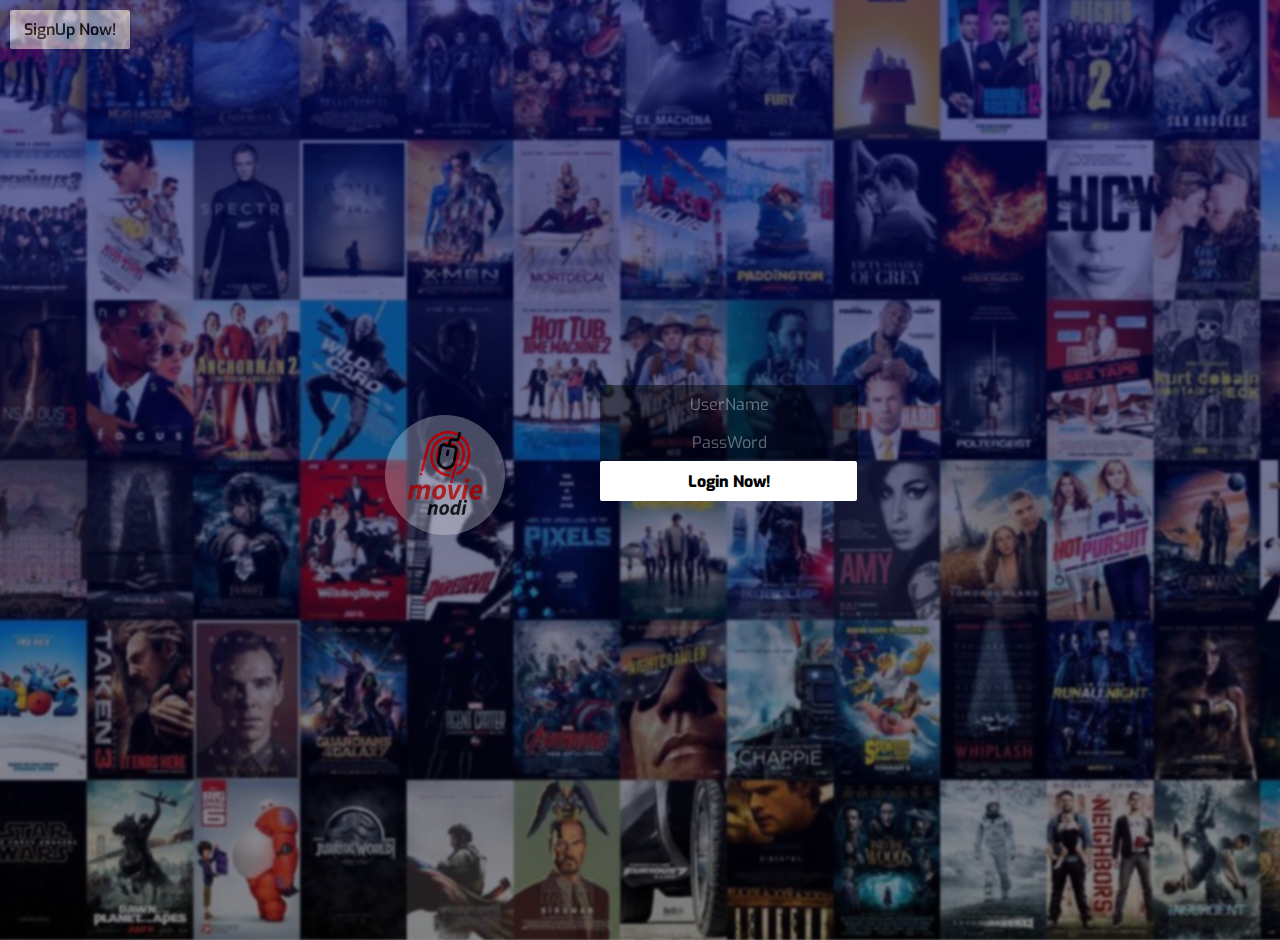
<file: src/static/index.html>
<!DOCTYPE html>
<html lang="en">
    <head>
        <meta charset="UTF-8">
		<meta http-equiv="X-UA-Compatible" content="IE-edge">
        <meta name="viewpoint" content="width=device-width, initial-scale=1.0">
        <link rel="stylesheet" type="text/css" href="css/index.css">
        <title>Login Madi</title>
    </head>

	<body>
		<div class="body"></div>
		<div class="grad"><a href="http://${IP_ADDRESS}:8080/SignUp">SignUp Now!</a></div>
		<div class="header">
			<img src="images/movie_nodi_logo.png" style=" width: 120px; height: 120px; border-radius: 50%; margin: 0%; border: hidden; background-color: rgba(255,255,255,0.35);">
		</div>
		<br>
		<form action="http://${IP_ADDRESS}:8080/Login" method="POST" class="login">
			<input type="text" placeholder="UserName" name="username"><br>
			<input type="password" placeholder="PassWord"name="password"><br>
			<button type="submit">Login Now!</button>
		</form>
	</body>
</html>
</file>
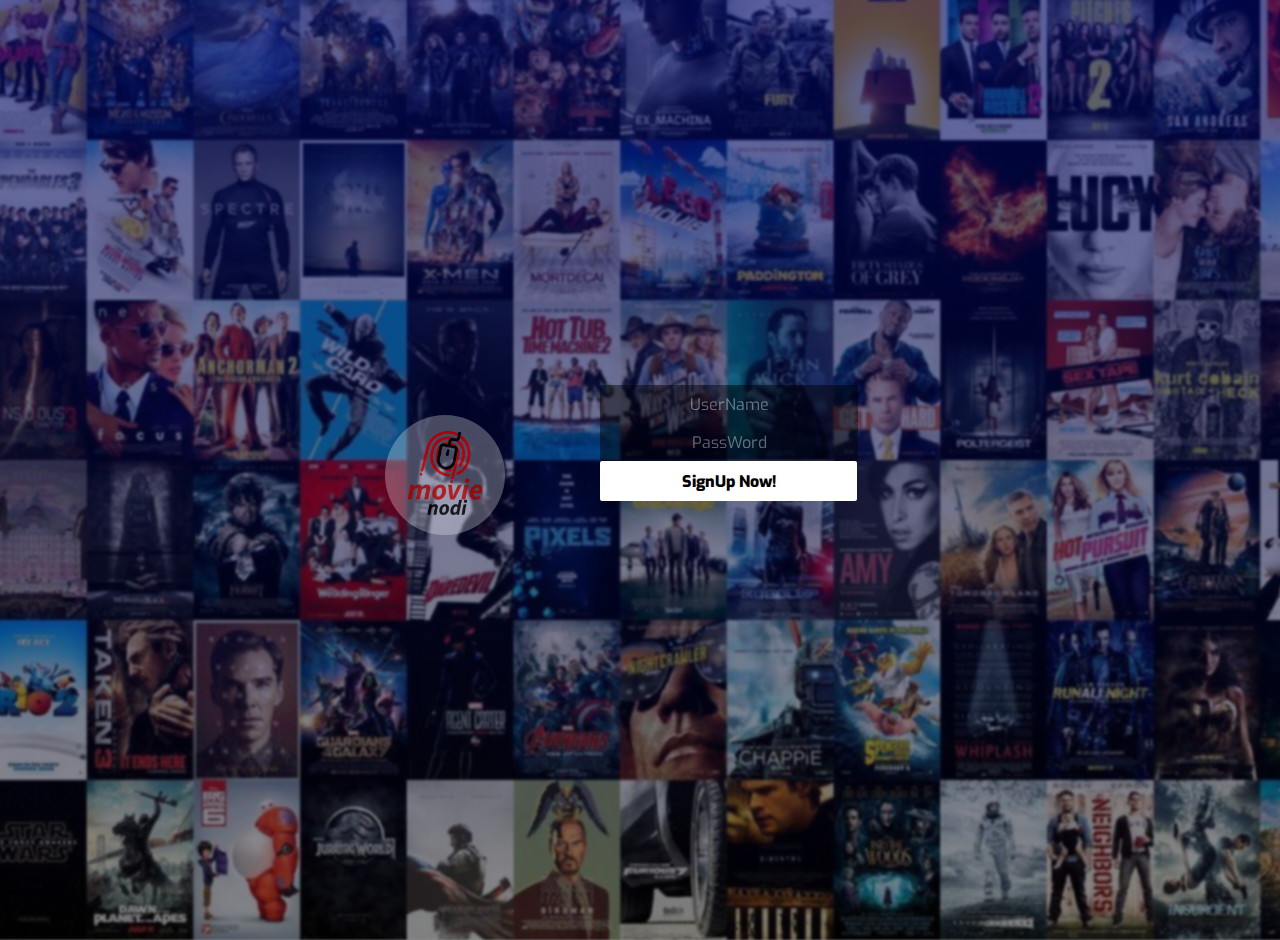
<file: src/static/signup.html>
<!DOCTYPE html>
<html lang="en">
    <head>
        <meta charset="UTF-8">
		<meta http-equiv="X-UA-Compatible" content="IE-edge">
        <meta name="viewpoint" content="width=device-width, initial-scale=1.0">
        <link rel="stylesheet" type="text/css" href="css/signup.css">
        <title>SignUp Aagi</title>
    </head>

	<body>
		<div class="body"></div>
		<div class="grad"></div>
		<div class="header">
			<img src="images/movie_nodi_logo.png" style=" width: 120px; height: 120px; border-radius: 50%; margin: 0%; border: hidden; background-color: rgba(255, 255, 255, 0.35);">
		</div>
		<br>
		<form action="http://${IP_ADDRESS}:8080/SignUp" method="POST" class="signin">
				<!--<input type="email" placeholder="Email" name="email"><br>-->
				<input type="text" placeholder="UserName" name="username"><br>
				<input type="password" placeholder="PassWord" name="password"><br>
				<button type="submit">SignUp Now!</button>
		</form>
	</body>
</html>
</file>
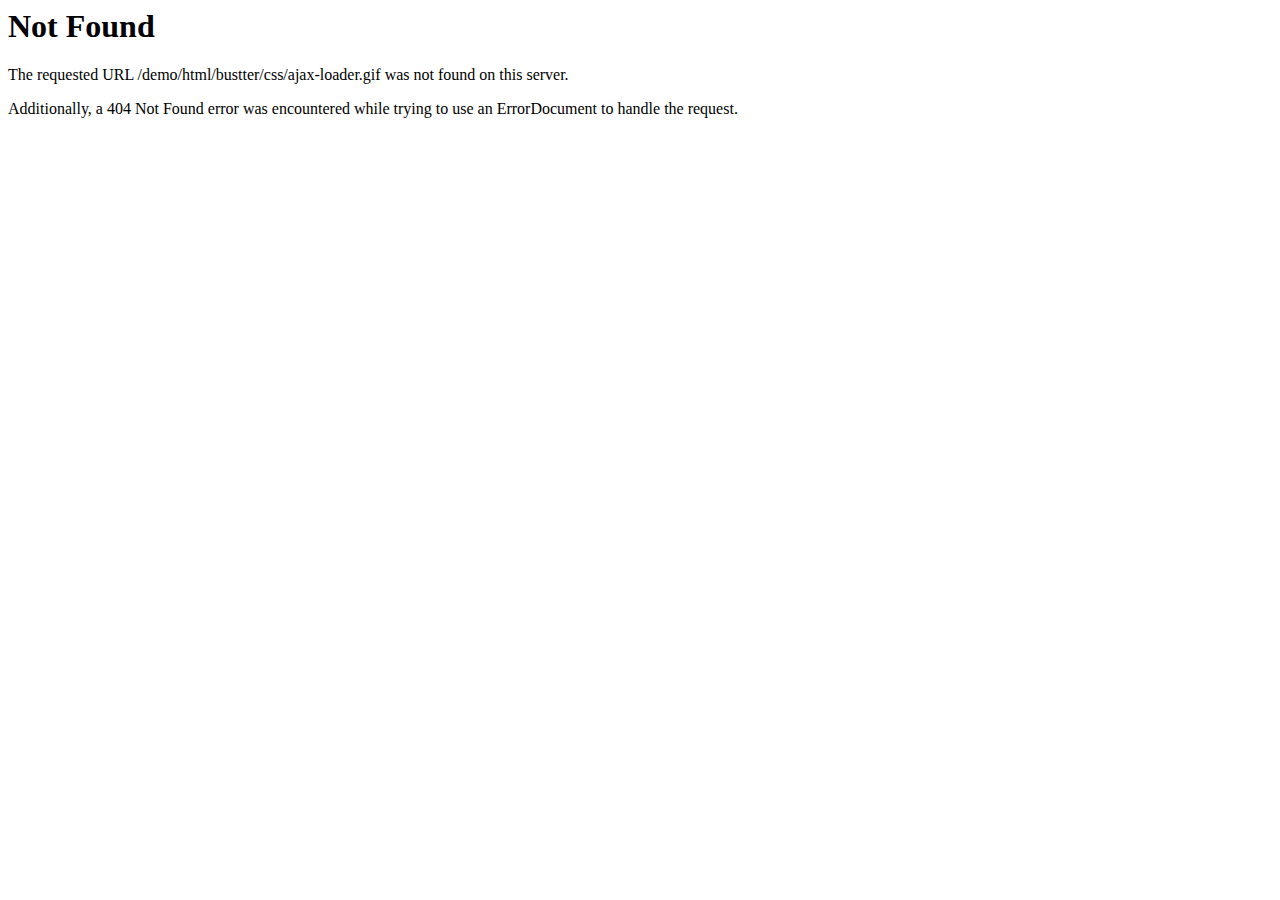
<file: src/static/css/ajax-loader.html>
<!DOCTYPE HTML PUBLIC "-//IETF//DTD HTML 2.0//EN">
<html><head>
<title>404 Not Found</title>
</head><body>
<h1>Not Found</h1>
<p>The requested URL /demo/html/bustter/css/ajax-loader.gif was not found on this server.</p>
<p>Additionally, a 404 Not Found
error was encountered while trying to use an ErrorDocument to handle the request.</p>
</body></html>
</file>
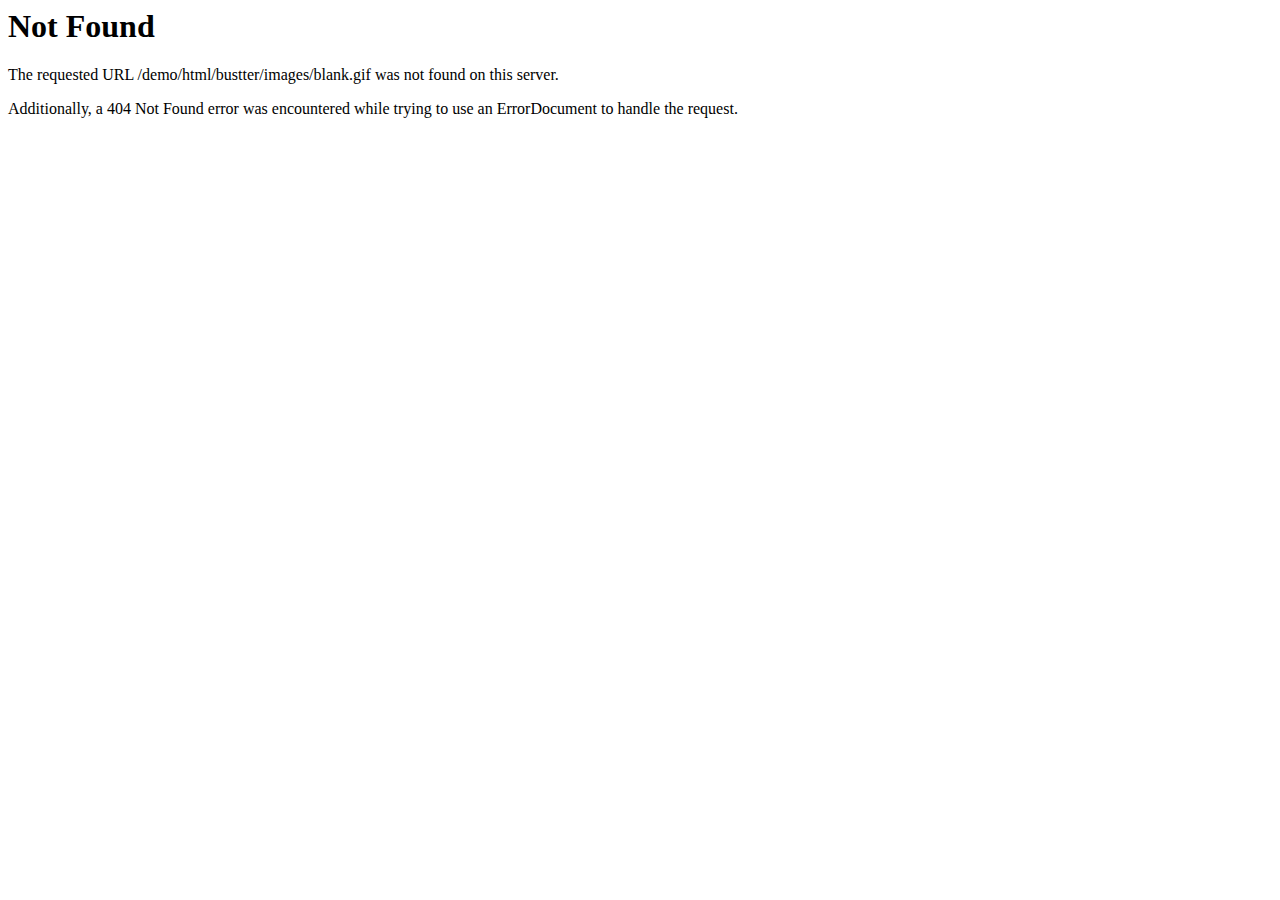
<file: src/static/images/blank.html>
<!DOCTYPE HTML PUBLIC "-//IETF//DTD HTML 2.0//EN">
<html><head>
<title>404 Not Found</title>
</head><body>
<h1>Not Found</h1>
<p>The requested URL /demo/html/bustter/images/blank.gif was not found on this server.</p>
<p>Additionally, a 404 Not Found
error was encountered while trying to use an ErrorDocument to handle the request.</p>
</body></html>
</file>
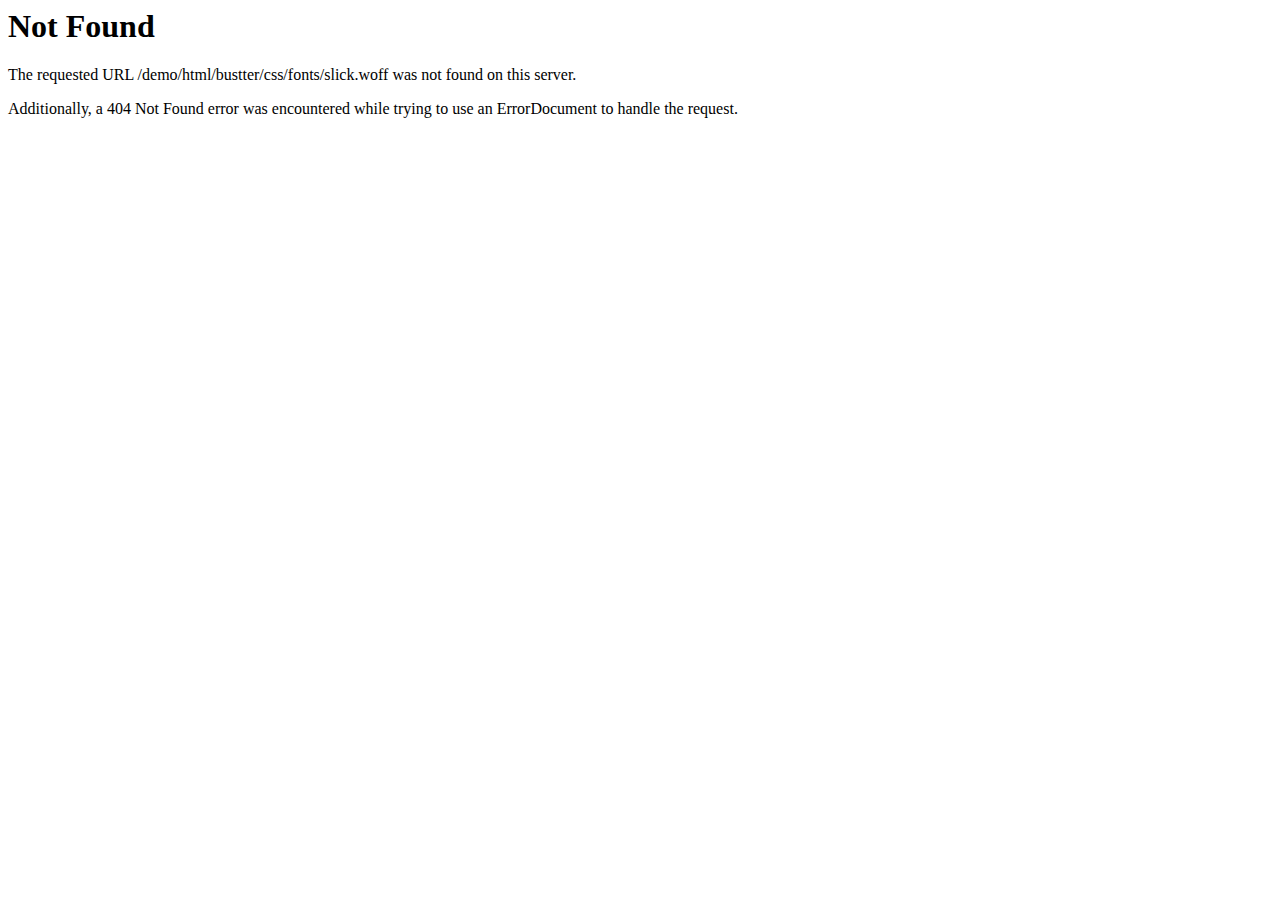
<file: src/static/css/fonts/slick-2.html>
<!DOCTYPE HTML PUBLIC "-//IETF//DTD HTML 2.0//EN">
<html><head>
<title>404 Not Found</title>
</head><body>
<h1>Not Found</h1>
<p>The requested URL /demo/html/bustter/css/fonts/slick.woff was not found on this server.</p>
<p>Additionally, a 404 Not Found
error was encountered while trying to use an ErrorDocument to handle the request.</p>
</body></html>
</file>
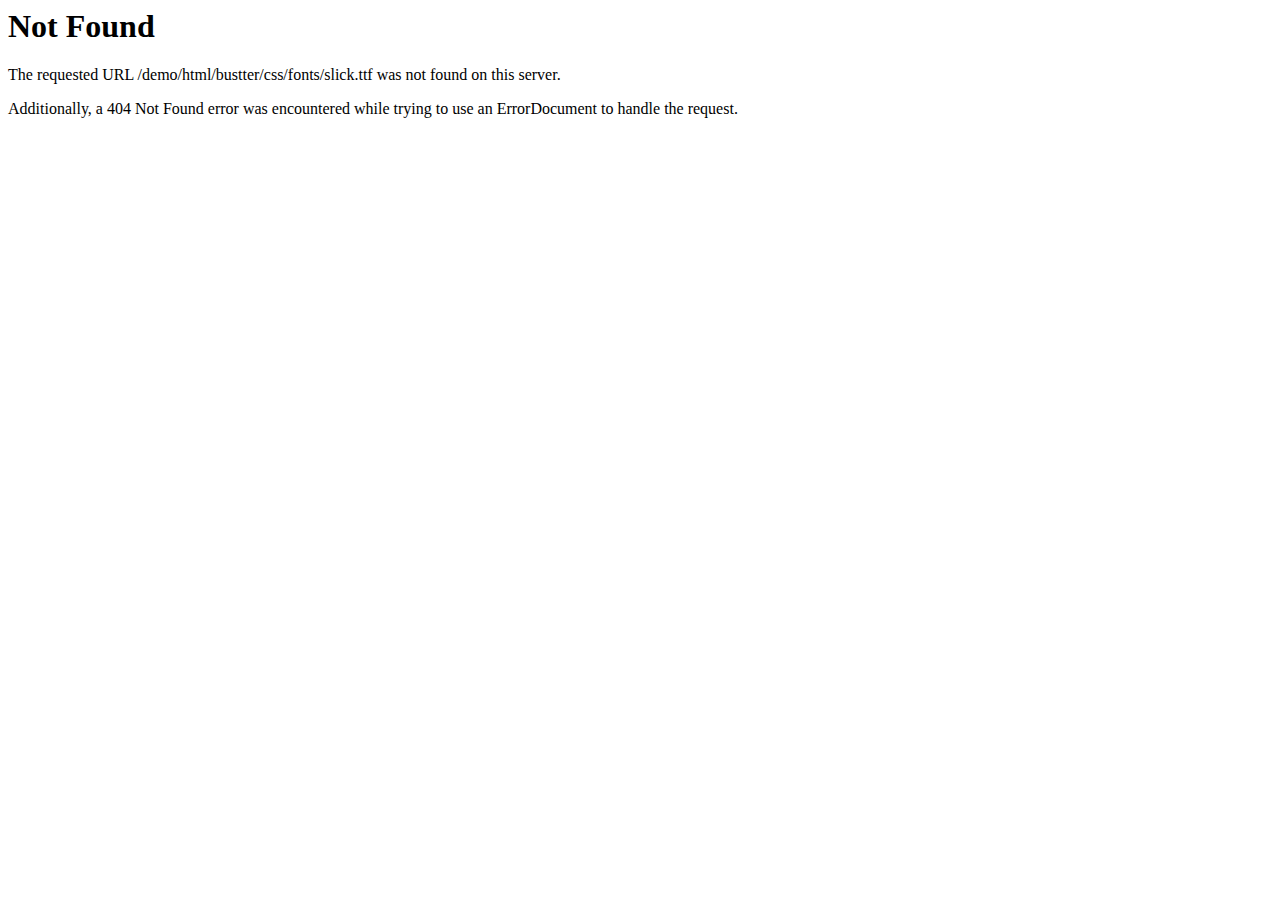
<file: src/static/css/fonts/slick-3.html>
<!DOCTYPE HTML PUBLIC "-//IETF//DTD HTML 2.0//EN">
<html><head>
<title>404 Not Found</title>
</head><body>
<h1>Not Found</h1>
<p>The requested URL /demo/html/bustter/css/fonts/slick.ttf was not found on this server.</p>
<p>Additionally, a 404 Not Found
error was encountered while trying to use an ErrorDocument to handle the request.</p>
</body></html>
</file>
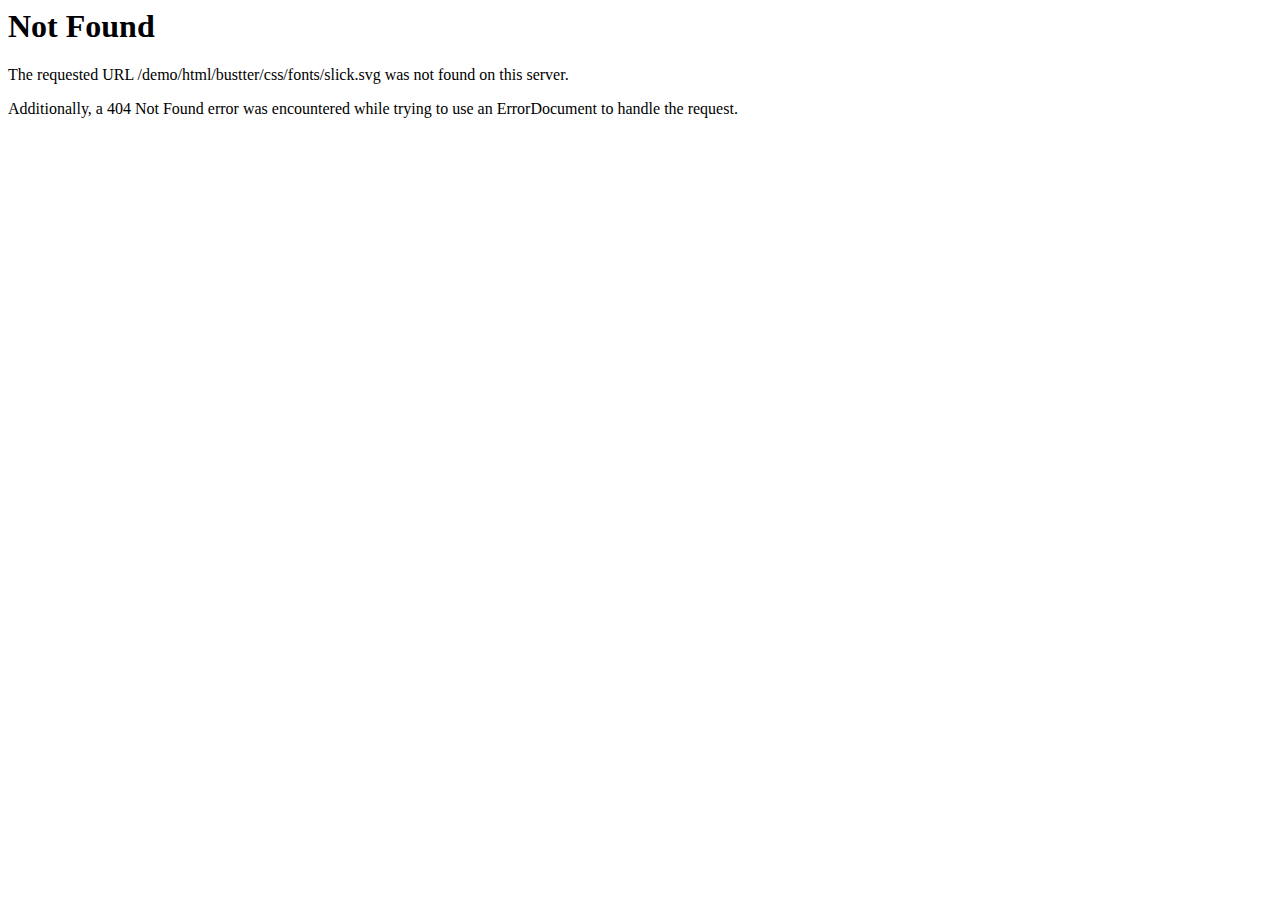
<file: src/static/css/fonts/slick-4.html>
<!DOCTYPE HTML PUBLIC "-//IETF//DTD HTML 2.0//EN">
<html><head>
<title>404 Not Found</title>
</head><body>
<h1>Not Found</h1>
<p>The requested URL /demo/html/bustter/css/fonts/slick.svg was not found on this server.</p>
<p>Additionally, a 404 Not Found
error was encountered while trying to use an ErrorDocument to handle the request.</p>
</body></html>
</file>
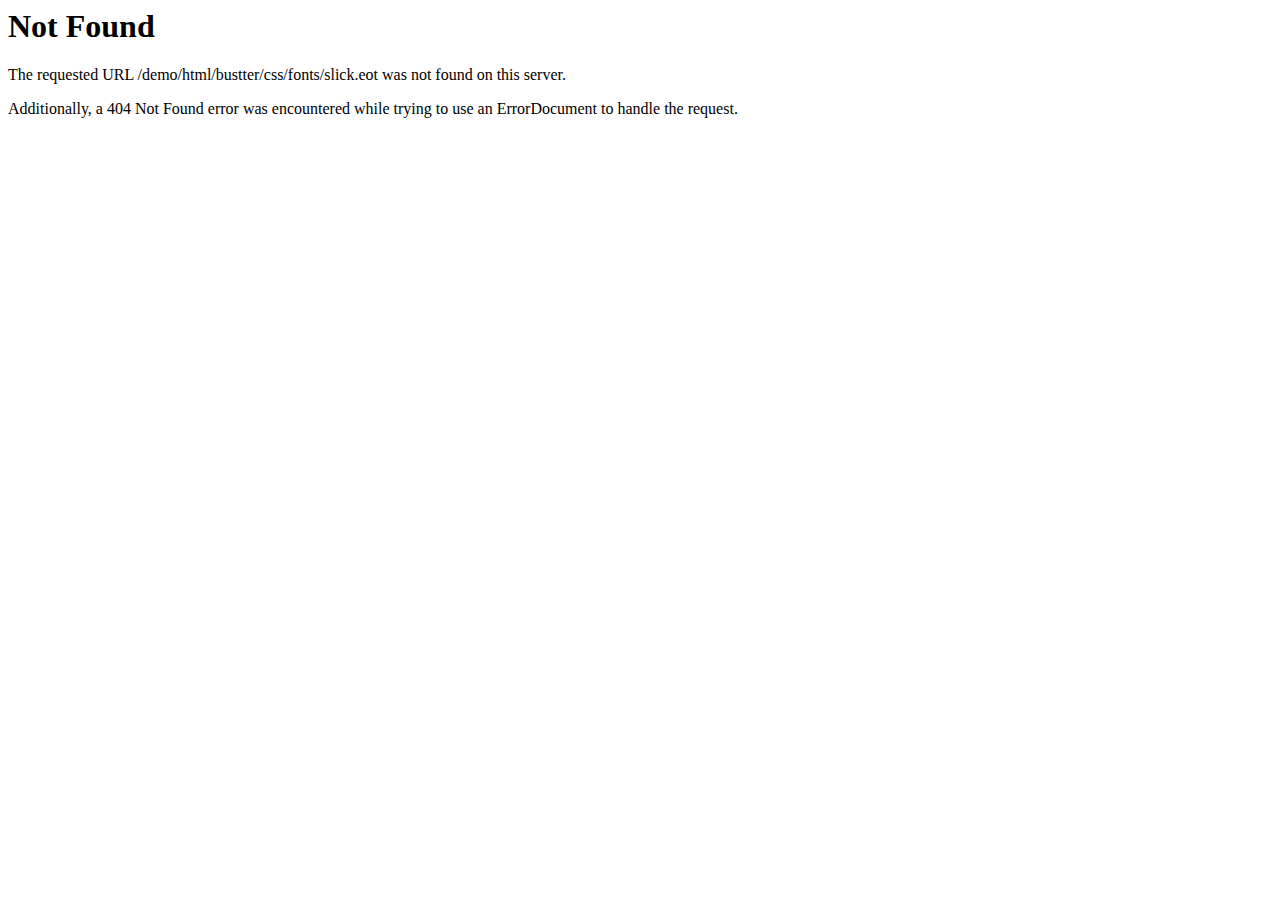
<file: src/static/css/fonts/slick.html>
<!DOCTYPE HTML PUBLIC "-//IETF//DTD HTML 2.0//EN">
<html><head>
<title>404 Not Found</title>
</head><body>
<h1>Not Found</h1>
<p>The requested URL /demo/html/bustter/css/fonts/slick.eot was not found on this server.</p>
<p>Additionally, a 404 Not Found
error was encountered while trying to use an ErrorDocument to handle the request.</p>
</body></html>
</file>
<file: src/static/css/index.css>
@import url(https://fonts.googleapis.com/css?family=Exo:100,200,400);
@import url(https://fonts.googleapis.com/css?family=Source+Sans+Pro:700,400,300);
a{
  display:inline;
  float:left;
  margin:30px;
  width: 120px;
	height: 30px;
	background: rgb(255 255 255 / 65%);
  text-align:center;
	border: hidden;
  border-radius:2px;
	cursor: pointer;
	color: #000;
	font-family: 'Exo', sans-serif;
	font-size: 16px;
	font-weight: 600;
	padding-top: 9px;
  text-decoration:none;
}
a:hover{
  color:#0e30ee;
  background:#fff;
}
.header{
	position: absolute;
	top: calc(50% - 35px);
	left: calc(50% - 255px);
	z-index: 2;
}

.header img{
	float: left;
  opacity:0.8;
}

.login{
	position: absolute;
	top: calc(50% - 75px);
	left: calc(50% - 50px);
	height: 150px;
	width: 350px;
	padding: 10px;
	z-index: 2;
}
.login input[type=text]{
	width: 250px;
	height: 30px;
	background-color: rgb(0 0 0 / 75%);
  opacity:0.6;
	border: hidden;
	border-radius: 2px;
	color: #fff;
	font-family: 'Exo', sans-serif;
	font-size: 16px;
	font-weight: 400;
	padding: 4px;
  text-align:center;
}

.login input[type=password]{
	width: 250px;
	height: 30px;
	background-color: rgb(0 0 0 / 75%);
  opacity:0.6;
	border: hidden;
	border-radius: 2px;
	color: #fff;
	font-family: 'Exo', sans-serif;
	font-size: 16px;
	font-weight: 400;
	padding: 4px;
  text-align:center;
}

.login button[type=submit]{
	width: 257px;
	height: 40px;
	background: #fff;
	border: hidden;
  border-radius:2px;
	cursor: pointer;
	color: #000000;
	font-family: 'Exo', sans-serif;
	font-size: 16px;
	font-weight: 800;
	padding: 4px;
}

.login button[type=submit]:hover{
	opacity: 0.8;
  color:rgb(0, 38, 255);
}

.login button[type=submit]:active{
	opacity: 0.6;
}

.login input[type=text]:focus{
	outline: none;
	border: 2px solid rgba(0, 17, 255, 0.87);
}

.login input[type=text]:hover::placeholder{
	outline: none;
  color:white;
  font-weight:600;
}
.login input[type=text]:hover{
	outline: none;
  color:white;
	border: hidden;
  font-weight: 600;
}
.login input[type=password]:focus{
	outline: none;
	border: 1px solid rgba(0, 17, 255, 0.9);
}

.login input[type=password]:hover::placeholder{
	outline: none;
  color:white;
  font-weight:600;
}
.login input[type=password]:hover{
	outline: none;
  color:white;
	border: hidden;
  font-weight: 500;
}
.login button[type=submit]:focus{
	outline: none;
}

::-webkit-input-placeholder{
   color: rgba(255, 255, 255, 0.6);
}

::-moz-input-placeholder{
   color: rgba(255,255,255,0.6);
}

body{
	margin: 0;
	padding: 0;
	background: #fff;
	color: #fff;
	font-size: 12px;
}

.body{
	position: absolute;
	top: -20px;
	left: -20px;
	right: -40px;
	bottom: -40px;
	width: auto;
	height: auto;
	background-image: url("../images/background.jpg");
	background-size: cover;
  	background-repeat:no-repeat;
	-webkit-filter: blur(1px);
	z-index: 0;
}

.grad{
	position: absolute;
	top: -20px;
	left: -20px;
	right: -40px;
	bottom: -40px;
	width: auto;
	height: auto;
	background: -webkit-gradient(linear, left top, left bottom, color-stop(0%,rgb(0 8 108 / 92%)), color-stop(100%,rgba(0,0,0,0.65)));/* Chrome,Safari4+ */
	z-index: 1;
	opacity: 0.7;
}
</file>
<file: src/static/css/signup.css>
@import url(https://fonts.googleapis.com/css?family=Exo:100,200,400);
@import url(https://fonts.googleapis.com/css?family=Source+Sans+Pro:700,400,300);

.header{
	position: absolute;
	top: calc(50% - 35px);
	left: calc(50% - 255px);
	z-index: 2;
}

.header img{
	float: left;
  opacity:0.8;
}

.signin{
	position: absolute;
	top: calc(50% - 75px);
	left: calc(50% - 50px);
	height: 150px;
	width: 350px;
	padding: 10px;
	z-index: 2;
}
.signin input[type=text]{
	width: 250px;
	height: 30px;
	background-color: rgb(0 0 0 / 75%);
  opacity:0.6;
	border: hidden;
	border-radius: 2px;
	color: #fff;
	font-family: 'Exo', sans-serif;
	font-size: 16px;
	font-weight: 400;
	padding: 4px;
  text-align:center;
}
/*
.signin input[type=email]{
	width: 250px;
	height: 30px;
	background-color: #A04040;
  opacity:0.6;
	border: hidden;
	border-radius: 2px;
	color: #fff;
	font-family: 'Exo', sans-serif;
	font-size: 16px;
	font-weight: 400;
	padding: 4px;
  text-align:center;
}
*/
.signin input[type=password]{
	width: 250px;
	height: 30px;
	background-color: rgb(0 0 0 / 75%);
  opacity:0.6;
	border: hidden;
	border-radius: 2px;
	color: #fff;
	font-family: 'Exo', sans-serif;
	font-size: 16px;
	font-weight: 400;
	padding: 4px;
  text-align:center;
}

.signin button[type=submit]{
	width: 257px;
	height: 40px;
	background: #fff;
	border: hidden;
  border-radius:2px;
	cursor: pointer;
	color: #000000;
	font-family: 'Exo', sans-serif;
	font-size: 16px;
	font-weight: 800;
	padding: 4px;
}

.signin button[type=submit]:hover{
	opacity: 0.8;
  color:rgb(0, 38, 255);
}

.signin button[type=submit]:active{
	opacity: 0.6;
}

.signin input[type=text]:focus{
	outline: none;
	border: 2px solid rgba(0, 17, 255, 0.87);
}
/*
.signin input[type=email]:focus{
	outline: none;
	border: 2px solid rgba(255,0,0,0.9);
}
*/

.signin input[type=text]:hover::placeholder{
	outline: none;
  color:white;
  font-weight:600;
}
/*
.signin input[type=email]:hover::placeholder{
	outline: none;
  color:white;
  font-weight:600;
}
*/
.signin input[type=text]:hover{
	outline: none;
  color:white;
	border: hidden;
  font-weight: 600;
}
/*
.signin input[type=email]:hover{
	outline: none;
  color:white;
	border: hidden;
  font-weight: 600;
}
*/
.signin input[type=password]:focus{
	outline: none;
	border: 1px solid rgba(0, 17, 255, 0.9);
}

.signin input[type=password]:hover::placeholder{
	outline: none;
  color:white;
  font-weight:600;
}
.signin input[type=password]:hover{
	outline: none;
  color:white;
	border: hidden;
  font-weight: 500;
}
.signin button[type=submit]:focus{
	outline: none;
}

::-webkit-input-placeholder{
   color: rgba(255,255,255,0.6);
}

::-moz-input-placeholder{
   color: rgba(255,255,255,0.6);
}

body{
	margin: 0;
	padding: 0;
	background: #fff;
	color: #fff;
	font-size: 12px;
}

.body{
	position: absolute;
	top: -20px;
	left: -20px;
	right: -40px;
	bottom: -40px;
	width: auto;
	height: auto;
	background-image: url("../images/background.jpg");
	background-size: cover;
  	background-repeat:no-repeat;
	-webkit-filter: blur(1px);
	z-index: 0;
}

.grad{
	position: absolute;
	top: -20px;
	left: -20px;
	right: -40px;
	bottom: -40px;
	width: auto;
	height: auto;
	background: -webkit-gradient(linear, left top, left bottom, color-stop(0%,rgb(0 8 108 / 92%)), color-stop(100%,rgba(0,0,0,0.65))); /* Chrome,Safari4+ */
	z-index: 1;
	opacity: 0.7;
}
</file>
